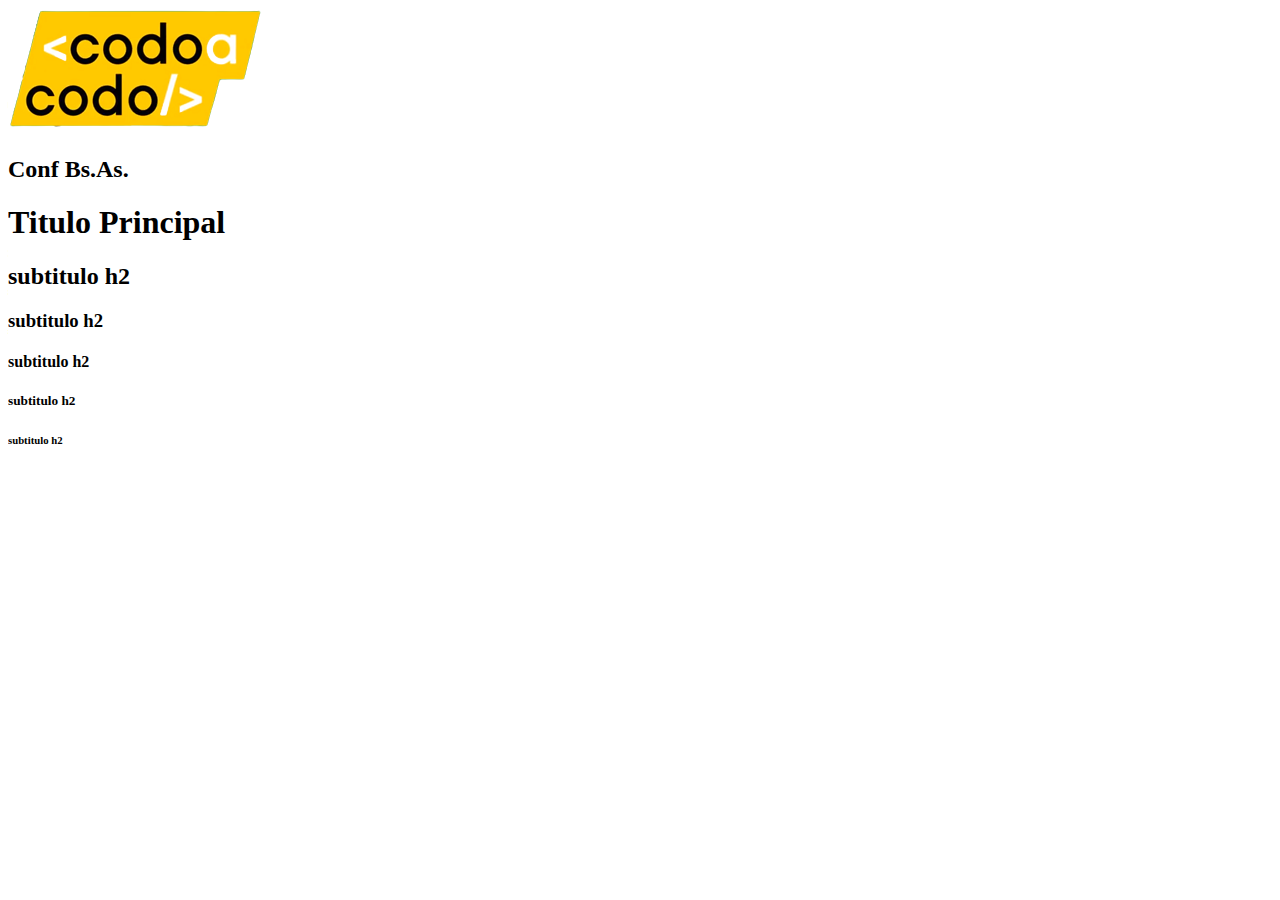
<file: pages/formularioorador.html>
<!DOCTYPE html>
<html lang="es">
<head>
    <meta charset="UTF-8">
    <meta http-equiv="X-UA-Compatible" content="IE=edge">
    <meta name="viewport" content="width=device-width, initial-scale=1.0">
    <title>Conviertete en Orador</title>
</head>
<body>
    <header>
        <div>
            <!--rutas absolutas y rutas relativas -->
            <img src="../assets/img/codoacodo.png" alt="Logo de codo a codo">
            <h2>Conf Bs.As.</h2>
        </div>
       
        <nav>

        </nav>
    </header>
    <main>
        <h1>Titulo Principal</h1>
        <h2>subtitulo h2</h2>
        <h3>subtitulo h2</h3>
        <h4>subtitulo h2</h4>
        <h5>subtitulo h2</h5>
        <h6>subtitulo h2</h6>

        
        
    </main>
    <footer>

    </footer>
</body>
</html>
</file>
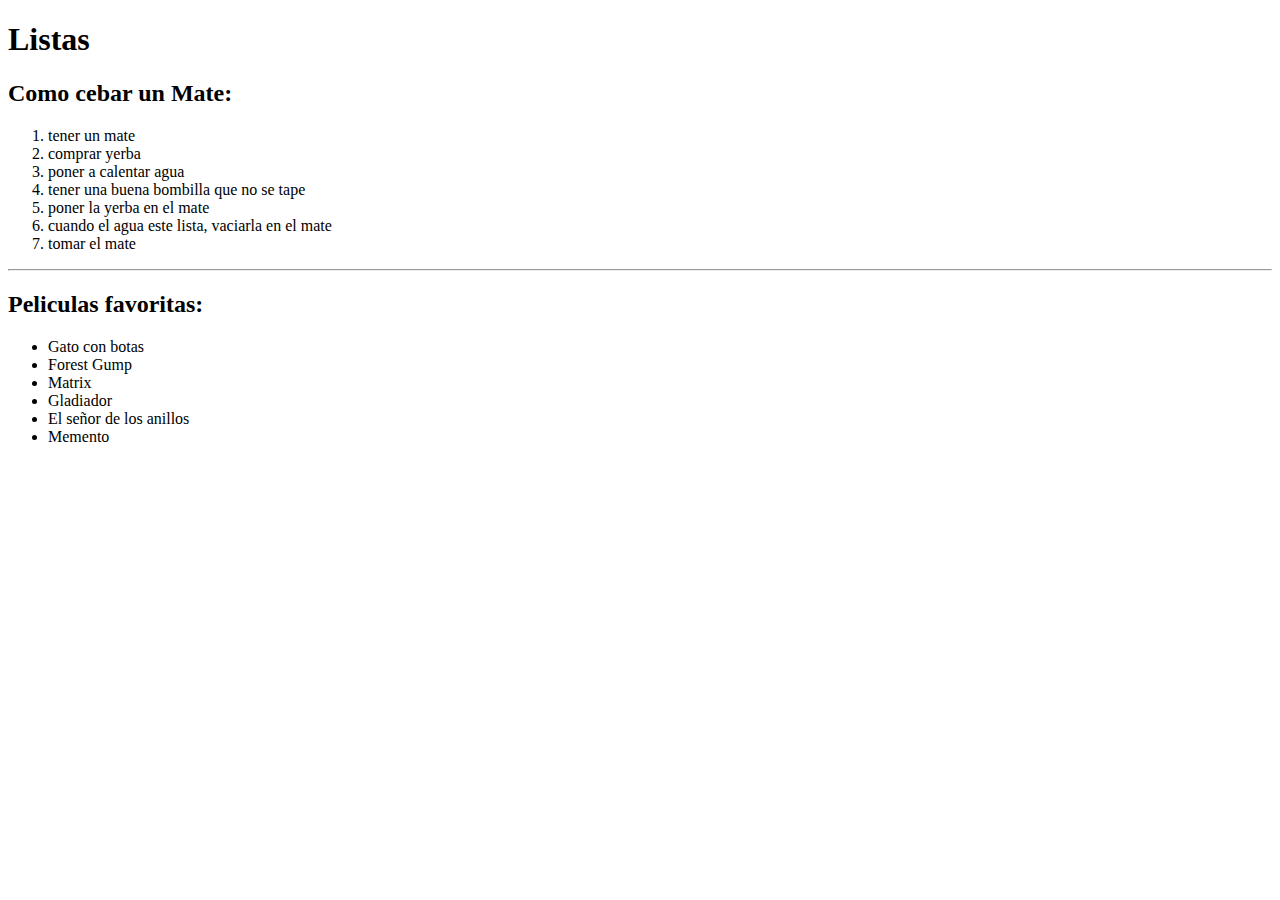
<file: pages/listas.html>
<!DOCTYPE html>
<html lang="es">
    <head>
        <meta charset="UTF-8">
        <meta http-equiv="X-UA-Compatible" content="IE=edge">
        <meta name="viewport" content="width=device-width, initial-scale=1.0">
        <title>Listas html</title>
    </head>
    <body>
        <!--listas ordenadas un mate-->
        <h1>Listas</h1>

        <h2>Como cebar un Mate:</h2>
        <ol>
            <li>tener un mate</li>
            <li>comprar yerba</li>
            <li>poner a calentar agua</li>
            <li>tener una buena bombilla que no se tape</li>
            <li>poner la yerba en el mate</li>
            <li>cuando el agua este lista, vaciarla en el mate</li>
            <li>tomar el mate</li>
        </ol>
        <hr>
        <h2>Peliculas favoritas:</h2>
        <ul>
            <li>Gato con botas</li>
            <li>Forest Gump</li>
            <li>Matrix</li>
            <li>Gladiador</li>
            <li>El señor de los anillos</li>
            <li>Memento</li>
        </ul>
    </body>
</html>
</file>
